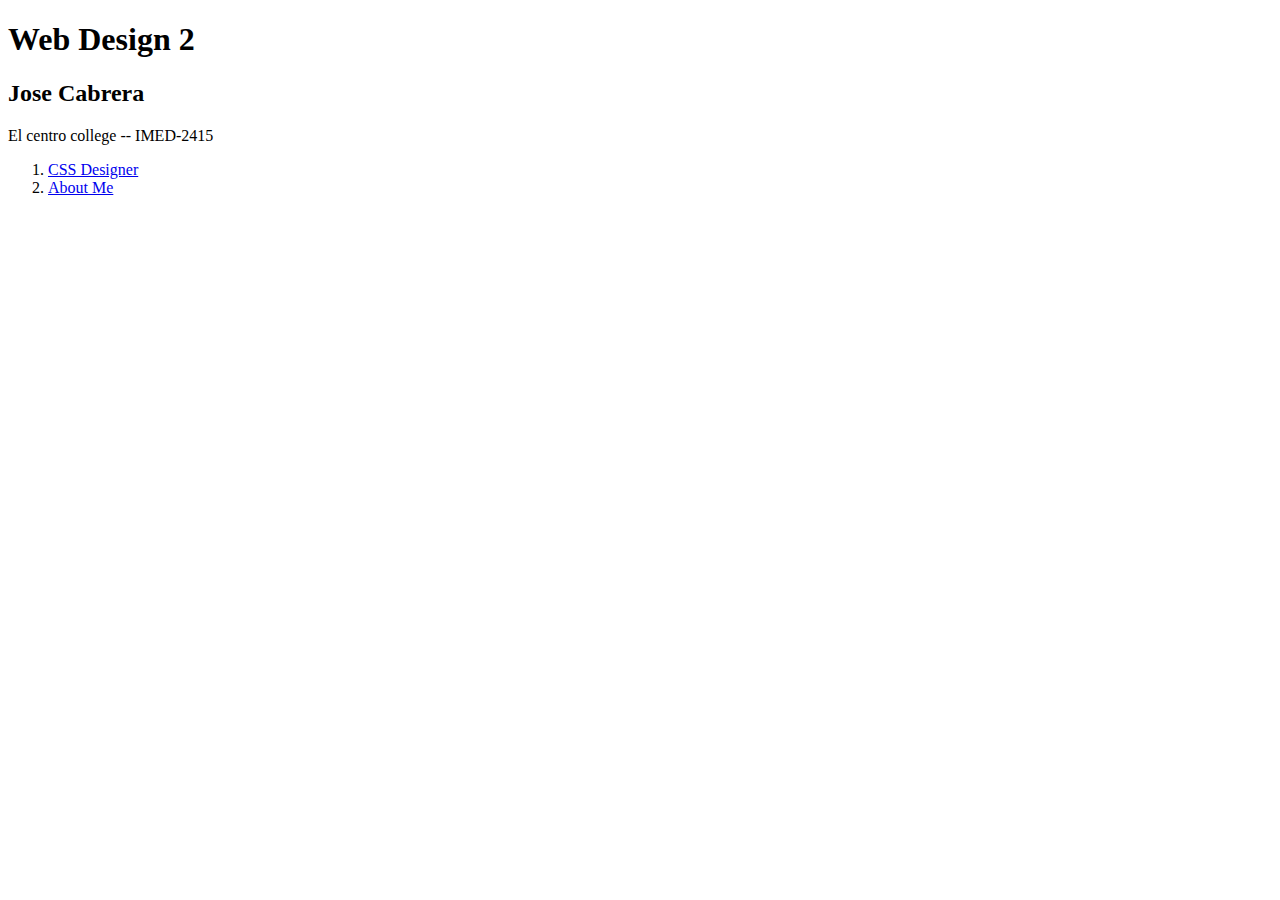
<file: index.html>
<!DOCTYPE html>
<html>
<body>

<h1>Web Design 2</h1>
  
  <h2> Jose Cabrera </h2>
  
<p>El centro college -- IMED-2415</p>
  
  <ol> 
    <li><a href="week02/index.html">CSS Designer</a></li>
     <li><a href="week03/index.html">About Me</a></li>
  </ol>

</body>
</html>
</file>
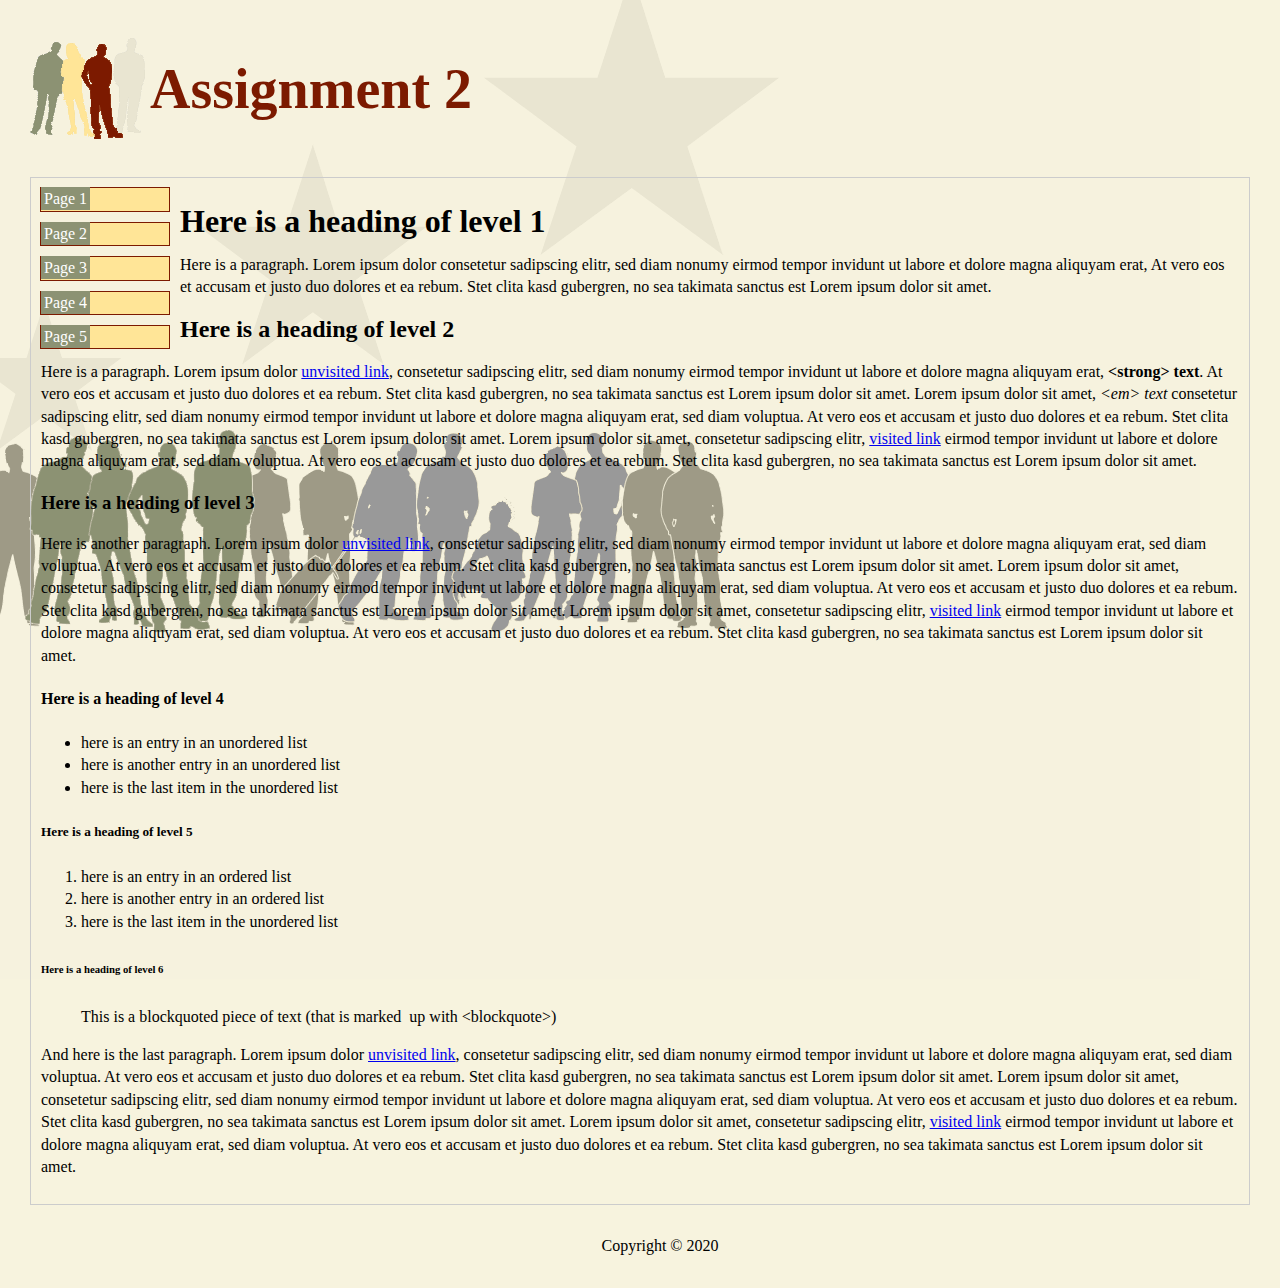
<file: week02/index.html>
<!doctype html>
<html>
   <head>
      <meta charset="utf-8">
      <title>CSS Designer</title>
      <link href="styles.css" rel="stylesheet" type="text/css" />
   </head>
   <body>
      <header>
         <h1>Assignment 2</h1>
      </header>
      <section id="container">
      <nav>
         <ul>
            <li><a href="#">Page 1</a></li>
            <li><a href="#">Page 2</a></li>
            <li><a href="#">Page 3</a></li>
            <li><a href="#">Page 4</a></li>
            <li><a href="#">Page 5</a></li>
         </ul>
      </nav>
      <article id="content">
         <h1>Here is a heading of level 1</h1>
         <p>Here is a paragraph. Lorem ipsum dolor consetetur sadipscing elitr,  sed diam nonumy eirmod tempor invidunt ut labore et dolore magna aliquyam erat,  At vero eos et accusam et justo duo dolores et ea rebum. Stet clita kasd gubergren, no sea takimata sanctus est Lorem ipsum dolor sit amet. </p>
         <h2>Here is a heading of level 2</h2>
         <p>Here is a paragraph. Lorem ipsum dolor <a href="unvisitedpage.html">unvisited link</a>, consetetur sadipscing elitr,  sed diam nonumy eirmod tempor invidunt ut labore et dolore magna aliquyam erat, <strong>&lt;strong&gt; text</strong>. At vero eos et accusam et justo duo dolores et ea rebum. Stet clita kasd gubergren, no sea takimata sanctus est Lorem ipsum dolor sit amet. Lorem ipsum dolor sit amet, <em>&lt;em&gt; text</em> consetetur sadipscing elitr,  sed diam nonumy eirmod tempor invidunt ut labore et dolore magna aliquyam erat, sed diam voluptua. At vero eos et accusam et justo duo dolores et ea rebum. Stet clita kasd gubergren, no sea takimata sanctus est Lorem ipsum dolor sit amet. Lorem ipsum dolor sit amet, consetetur sadipscing elitr, <a href="#">visited link</a> eirmod tempor invidunt ut labore et dolore magna aliquyam erat, sed diam voluptua. At vero eos et accusam et justo duo dolores et ea rebum. Stet clita kasd gubergren, no sea takimata sanctus est Lorem ipsum dolor sit amet.</p>
         <h3>Here is a heading of level 3</h3>
         <p>Here is another paragraph. Lorem ipsum dolor <a href="unvisitedpage.html">unvisited link</a>, consetetur sadipscing elitr,  sed diam nonumy eirmod tempor invidunt ut labore et dolore magna aliquyam erat, sed diam voluptua. At vero eos et accusam et justo duo dolores et ea rebum. Stet clita kasd gubergren, no sea takimata sanctus est Lorem ipsum dolor sit amet. Lorem ipsum dolor sit amet, consetetur sadipscing elitr,  sed diam nonumy eirmod tempor invidunt ut labore et dolore magna aliquyam erat, sed diam voluptua. At vero eos et accusam et justo duo dolores et ea rebum. Stet clita kasd gubergren, no sea takimata sanctus est Lorem ipsum dolor sit amet. Lorem ipsum dolor sit amet, consetetur sadipscing elitr, <a href="#">visited link</a> eirmod tempor invidunt ut labore et dolore magna aliquyam erat, sed diam voluptua. At vero eos et accusam et justo duo dolores et ea rebum. Stet clita kasd gubergren, no sea takimata sanctus est Lorem ipsum dolor sit amet.</p>
         <h4>Here is a heading of level 4</h4>
         <ul>
            <li>here is an entry in an unordered list</li>
            <li>here is another entry in an unordered list</li>
            <li>here is the last item in the unordered list</li>
         </ul>
         <h5>Here is a heading of level 5</h5>
         <ol>
            <li>here is an entry in an ordered list</li>
            <li>here is another entry in an ordered list</li>
            <li>here is the last item in the unordered list</li>
         </ol>
         <h6>Here is a heading of level 6</h6>
         <blockquote> This is a blockquoted piece of text (that is marked&nbsp; up with &lt;blockquote&gt;) </blockquote>
         <p>And here is the last paragraph. Lorem ipsum dolor <a href="unvisitedpage.html">unvisited link</a>, consetetur sadipscing elitr,  sed diam nonumy eirmod tempor invidunt ut labore et dolore magna aliquyam erat, sed diam voluptua. At vero eos et accusam et justo duo dolores et ea rebum. Stet clita kasd gubergren, no sea takimata sanctus est Lorem ipsum dolor sit amet. Lorem ipsum dolor sit amet, consetetur sadipscing elitr,  sed diam nonumy eirmod tempor invidunt ut labore et dolore magna aliquyam erat, sed diam voluptua. At vero eos et accusam et justo duo dolores et ea rebum. Stet clita kasd gubergren, no sea takimata sanctus est Lorem ipsum dolor sit amet. Lorem ipsum dolor sit amet, consetetur sadipscing elitr, <a href="#">visited link</a> eirmod tempor invidunt ut labore et dolore magna aliquyam erat, sed diam voluptua. At vero eos et accusam et justo duo dolores et ea rebum. Stet clita kasd gubergren, no sea takimata sanctus est Lorem ipsum dolor sit amet.</p>
      </article>
      </section>
      <footer>
         <ul>
            <li>Copyright &copy; 2020</li>
         </ul>
      </footer>
   </body>
</html>
</file>
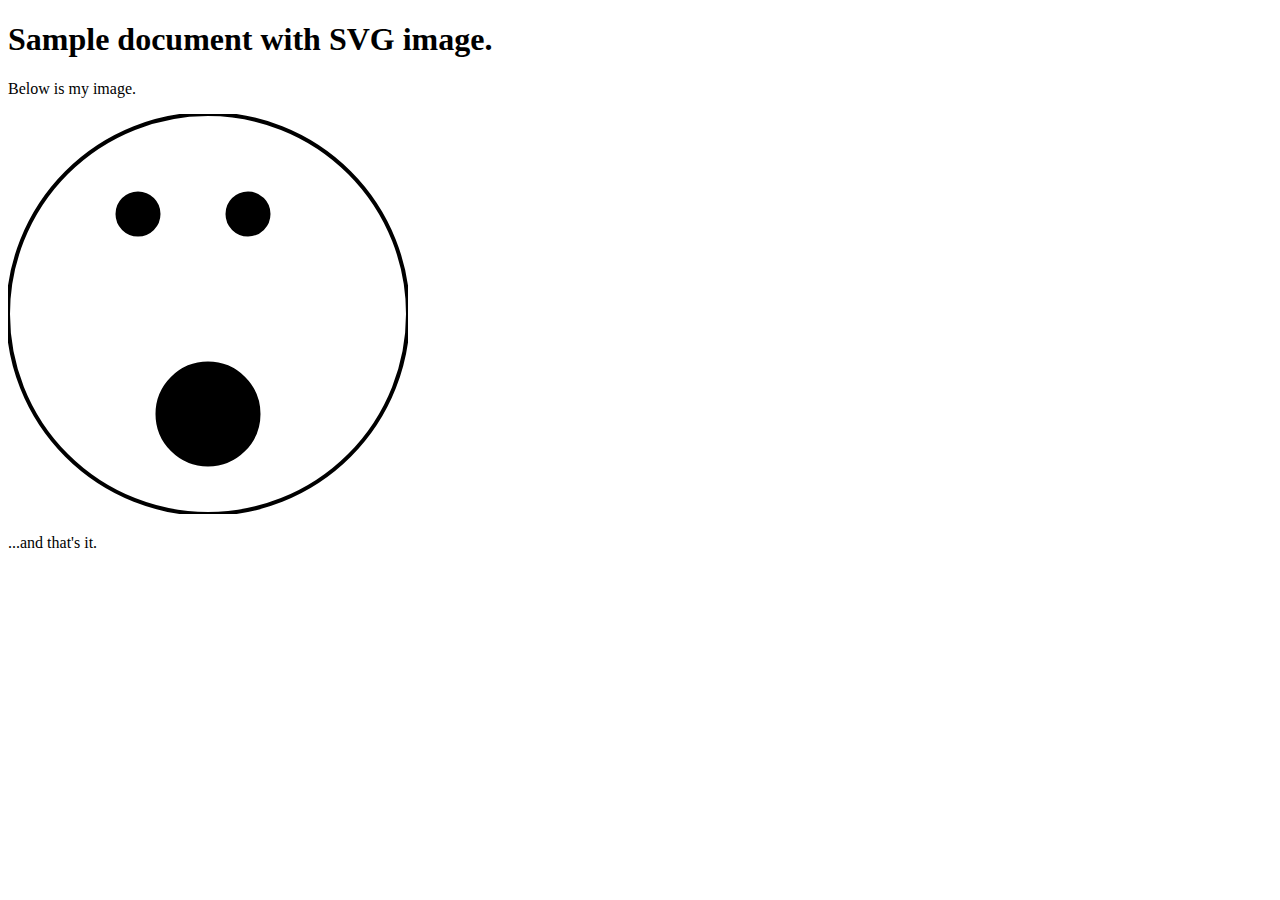
<file: week10/index.html>
<!DOCTYPE html>
<html lang="en">
<head>
</head>
<body>
<h1>Sample document with SVG image.</h1>
<p>Below is my image.</p>
 <svg width="400" height="400">
<circle cx="200" cy="200" r="200" stroke="black" stroke-width="4" fill="white" />
   <circle cx="130" cy="100" r="20" stroke="black" stroke-width="5" fill="black" />
   <circle cx="240" cy="100" r="20" stroke="black" stroke-width="5" fill="black" />
    <circle cx="200" cy="300" r="50" stroke="black" stroke-width="5" fill="black" />
   <svg height="100" width="100">
 
 
   
   
</svg>
 <p>...and that's it.</p>
</body>
</file>
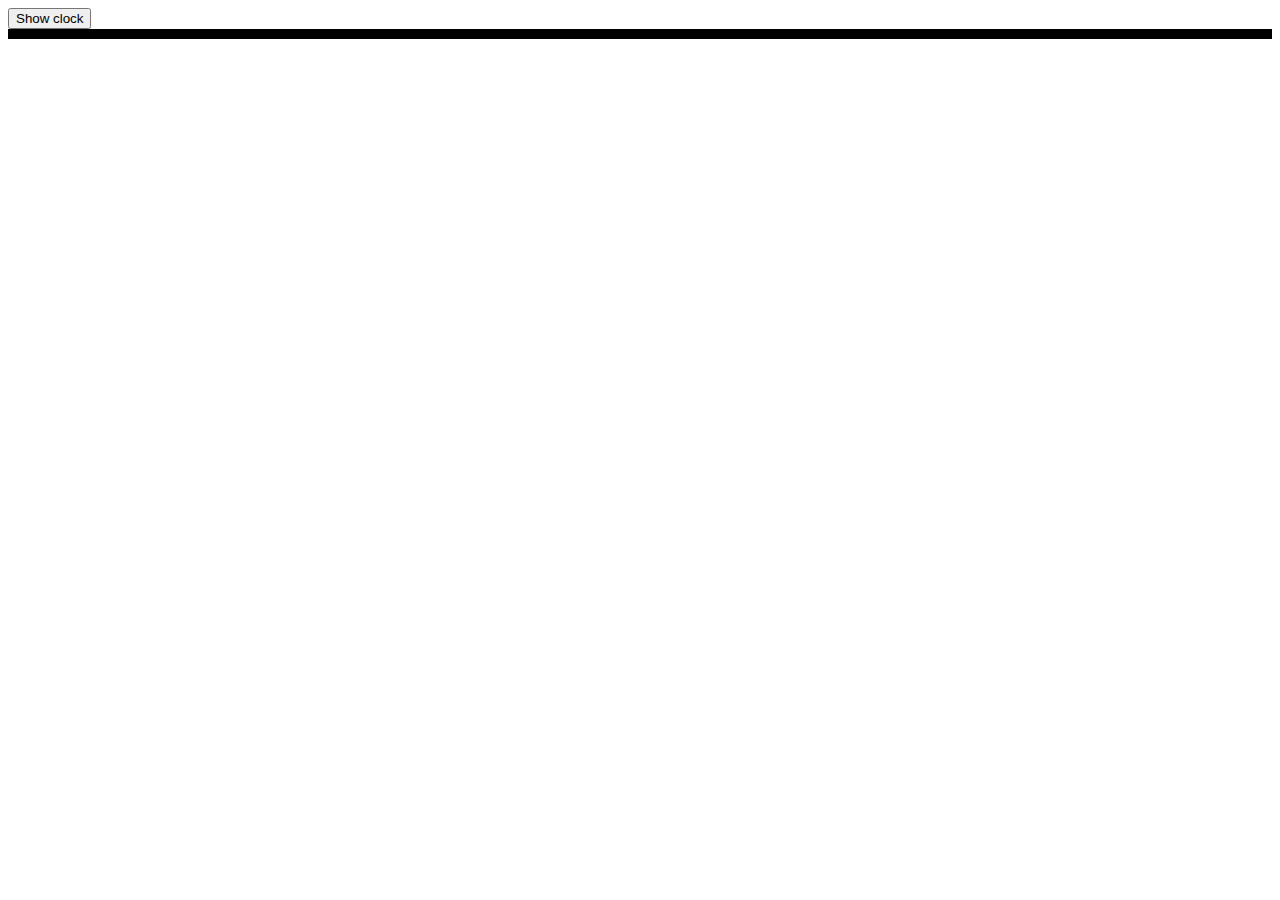
<file: week15/clockbutton.html>
<!DOCTYPE html>
<html>
  <head>
    <meta charset="utf-8">
    <title>My Clock for Web Design</title>
 <script>
 
 function updateTime() {

  	// get all parts of the current time
    var now = new Date();
    var hours = now.getHours();
    var minutes = now.getMinutes();
    var seconds = now.getSeconds();
   
     // add leading zero's to minutes and seconds
  if (minutes < 10) {
    minutes = '0' + minutes;
  }
  if (seconds < 10) {
    seconds = '0' + seconds;
  }

  // get time of day (am or pm)
  if (hours >= 12 && hours < 24) {
    var timeOfDay = 'pm';
  }
  else {
    var timeOfDay = 'am';
  }

  // convert hours from 24-hour time to 12-hour time
  if (hours > 12) {
    hours = hours - 12;
  }

    // splice them together into a character string named "currentTime"
    var currentTime = hours + ':' + minutes + ':' + seconds + '  ' + timeOfDay;

    // get the clock div
    var myClock = document.getElementById('clock');

    // write the currentTime string to the clock div
    myClock.innerHTML = currentTime;
  } 
   
   function toggleClock() {
    // get the clock
    var myClock = document.getElementById('clock');

    // get the current value of the clock's display property
    var displaySetting = myClock.style.display;

    // also get the clock button, so we can change what it says
    var clockButton = document.getElementById('clockButton');

    // now toggle the clock and the button text, depending on current state
    if (displaySetting == 'block') {
      // clock is visible. hide it
      myClock.style.display = 'none';
      // change button text
      clockButton.innerHTML = 'Show clock';
    }
    else {
      // clock is hidden. show it
      myClock.style.display = 'block';
      // change button text
      clockButton.innerHTML = 'Hide clock';
    }
  }
  </script>
    <style>
    div#clock {
      display: block;
      background-color: black;
      color: white;
      padding: 5px;
      text-align: center;
    }
  </style>
    
  </head>
  <body onload="setInterval('updateTime()',1000)">
    <button onclick="toggleClock()" id="clockButton">Show clock</button>
    <div id="clock"></div>
  </body>
</html>
</file>
<file: week02/styles.css>
@charset "utf-8";
/* CSS Document */

body {
  font-family:"Georgia", serif;
 color: #000000;
 line-height: 140%; 
 margin:30px;
background-image: url("page-bg.gif");
  background-repeat: no-repeat;
background-color: #F7F3DE; 
}
 header h1 { font-size: 350%;
  color: #7C1A00; 
  padding: 40px;
  padding-left: 120px; 
background-image: url("header-image-1.gif");
   background-repeat: no-repeat;
  position:left; 
}
#container {
  margin-bottom: 30px;
}
nav { 
 float: left;
width: 150px; 
}
nav ul {padding: 0px;
margin: 0px;
list-style-type: none;
  color:#7C1A00;  
}
nav li {
  margin: 10px; 
  border: 1px;
  border-style: solid; 
  border-color:#7C1A00;
  background-color: #FFE597;
}
nav a { 
color: white; 
background-color:#8C9273;
padding: 3px; 
right-padding: 60px; 
text-decoration: none;
}


#content { 
border: 1px solid #CCCCCC;
left-margin: 180px;
padding: 10px; 
}

footer { 
clear: both ;
text-align: center; }

footer li {
  display: inline; 
  padding: 10px; 
}@charset "utf-8";
/* CSS Document */
</file>
